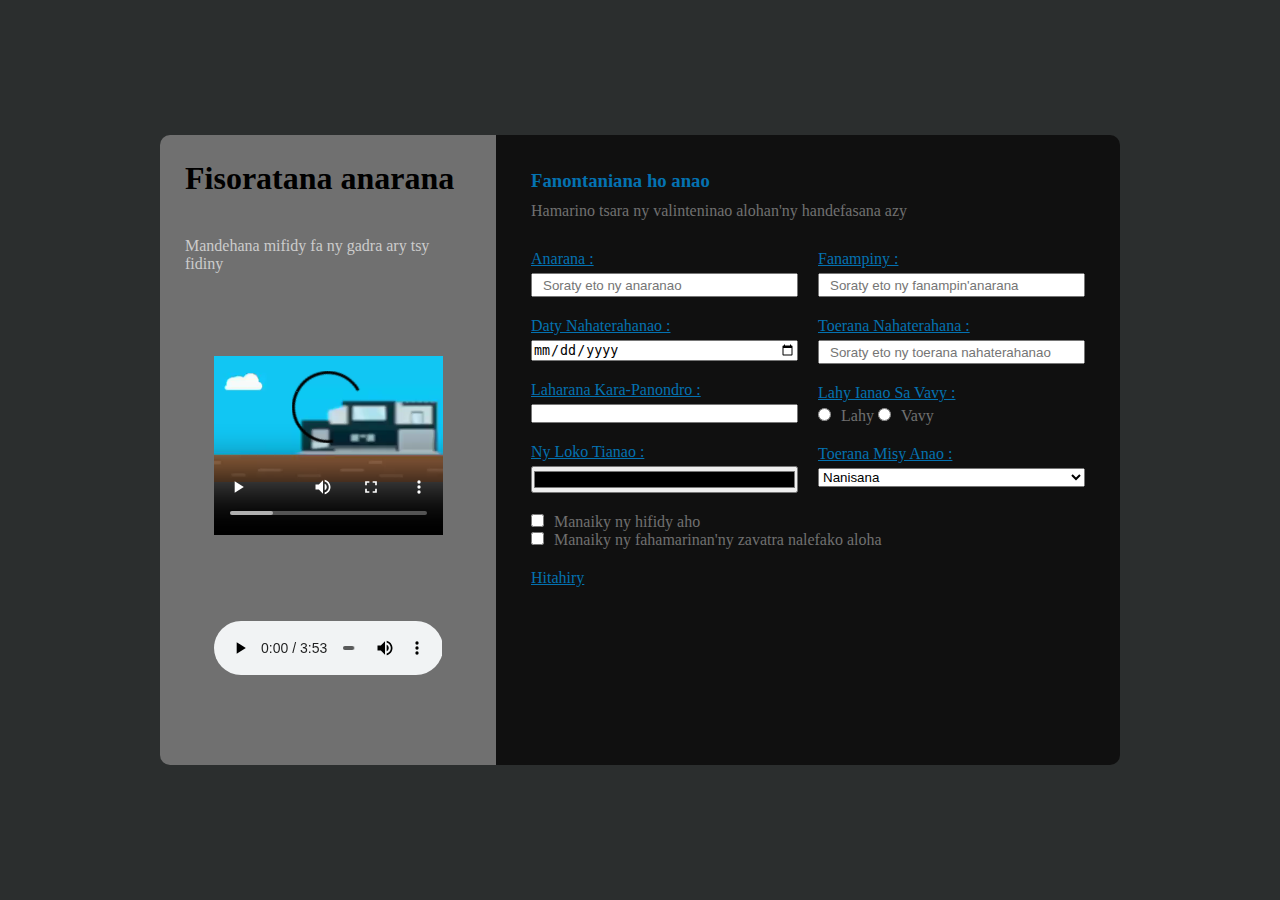
<file: index.html>
<!DOCTYPE html>
<html lang="en">
<head>
    <meta charset="UTF-8">
    <meta http-equiv="X-UA-Compatible" content="IE=edge">
    <meta name="viewport" content="width=device-width, initial-scale=1.0">
    <link rel="stylesheet" href="./assets/style.css">
    <title>Fokontany Tranokala</title>
</head>
<body>
    <div class="container">
        <section class="left">
            <h1>Fisoratana anarana </h1>
            <div>
                Mandehana mifidy fa ny gadra ary tsy fidiny
            </div>
            <video src="./assets/fifidianana.mp4" controls></video>
            <audio src="./assets/BigFLoEtOli_SurLaLune.mp3" controls></audio>
        </section>
        
        <section class="right">
            <div class="indication">
                <h3>Fanontaniana ho anao</h3>
                <p>Hamarino tsara ny valinteninao alohan'ny handefasana azy</p>
            </div>
            <div class="form-group">
                <section class="form-left">
                    <div class="form-container">
                        <label for="">anarana :</label>
                        <input type="text" placeholder="Soraty eto ny anaranao" required>
                    </div>
                    <div class="form-container">
                        <label for="">daty nahaterahanao :</label>
                        <input type="date" required>
                    </div>
                    <div class="form-container">
                        <label for="">Laharana kara-panondro :</label>
                        <input type="number" required>
                    </div>
                    <div class="form-container">
                        <label for="">Ny loko tianao :</label>
                        <input type="color"required>
                    </div>
                </section>
                <section class="form-right">
                    <div class="form-container">
                        <label for="">Fanampiny :</label>
                        <input type="text" placeholder="Soraty eto ny fanampin'anarana" required>
                    </div>
                    <div class="form-container">
                        <label for="">toerana nahaterahana :</label>
                        <input type="text" placeholder="Soraty eto ny toerana nahaterahanao" required>
                    </div>
                    <div class="form-container">
                        <label for="">Lahy ianao sa vavy :</label>
                        <div>
                            <input type="radio" name="sexe"><label for="sexe">Lahy</label>
                            <input type="radio" name="sexe"><label for="sexe">Vavy</label>
                        </div>
                    </div>
                    <div class="form-container">
                        <label for="">Toerana misy anao :</label>
                        <select name="" id="">
                            <option value="">Nanisana</option>
                            <option value="">Ambatomaro</option>
                            <option value="">Ankerana</option>
                            <option value="">Mahazo</option>
                        </select>
                    </div>
                </section>
            </div>
            <div class="accord-integrity">
                <div class="accord">
                    <input type="checkbox" name="accord" required><label for="accord">Manaiky ny hifidy aho</label>                    
                </div>
                <div class="integrity">
                    <input type="checkbox" name="integrity" required><label for="integrity">Manaiky ny fahamarinan'ny zavatra nalefako aloha</label>                    
                </div>
            </div>
            <div class="btn-login">
                <a href="login_page.html">Hitahiry</a>
            </div>
        </section>
    </div>
</body>
</html>
</file>
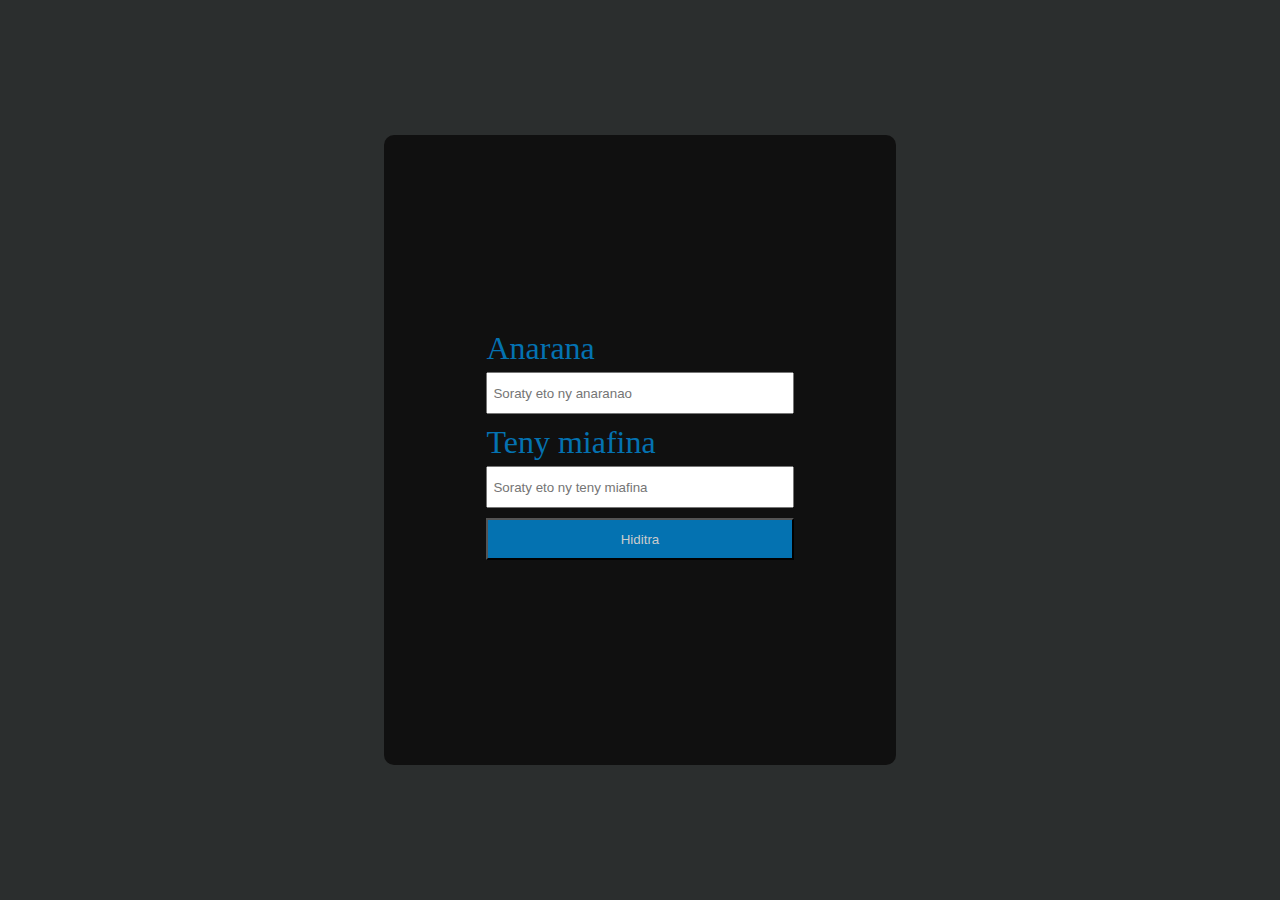
<file: login_page.html>
<!DOCTYPE html>
<html lang="en">
<head>
    <meta charset="UTF-8">
    <meta http-equiv="X-UA-Compatible" content="IE=edge">
    <meta name="viewport" content="width=device-width, initial-scale=1.0">
    <link rel="stylesheet" href="./assets/login_style.css">
    <title>Login</title>
</head>
<body>
    <div class="container">
        <label for="">Anarana</label>
        <input type="text" placeholder="Soraty eto ny anaranao" required>
        
        <label for="">Teny miafina</label>
        <input type="password" placeholder="Soraty eto ny teny miafina" required>

        <input type="button" value="Hiditra">
    </div>
</body>
</html>
</file>
<file: assets/style.css>
:root{
    --color-1: #2b2e2e;
    --color-2: #707070;
    --color-3: #0472b1;
    --color-4: #101010;
    --color-5: #ccc;
}

*{
    margin: 0;
    padding: 0;
    box-sizing: border-box;
}

html{
    width: 100vw;
    height: 100vh;
    background: var(--color-1);
}

.container{
    width: 75vw;
    height: 70vh;
    margin: 15vh auto;
    display: flex;
}

.left{
    width: 35%;
    height: 100%;
    background: var(--color-2);
    border-radius: 10px 0 0 10px;
    padding: 25px
}

.left h1{
    color: var(--color-6);
    display: flex;
    flex-direction: column;
    justify-content: center;
    margin-bottom: 40px;
}

.container .left div{
    color: var(--color-5);
    margin-bottom: 20px;
}

video{
    width: 80%;
    height: 40%;
    margin: 10px 10%;
}

audio{
    width: 80%;
    height: 20%;
    margin: 10px 10%;
}

.right{
    width: 65%;
    height: 100%;
    background: var(--color-4);
    border-radius: 0 10px 10px 0;
    padding: 25px;
}

h3{
    color: var(--color-3);
    margin: 10px;
}

.indication p{
    margin: 10px;
    color: var(--color-2);
}

.form-group{
    display: flex;
}

.form-left{
    width: 50%;
}

.form-right{
    width: 50%;
}

.form-container{
    display: flex;
    flex-direction: column;
    margin: 10px;
}

.form-container label{
    margin-top: 10px;
    margin-bottom: 5px;
    text-decoration: underline;
    text-transform: capitalize;
    color: var(--color-3);
}

.form-container div label{
    text-decoration: none;
    color: var(--color-2);
}

.form-container div input{
    margin-right: 10px;
}

.form-container input[type="text"]{
    width: 100%;
    height: 20px;
    padding: 10px;
}

.form-container input[type="color"]{
    width: 100%;
}

.accord-integrity{
    padding: 10px;
}

.accord-integrity input{
    margin-right: 10px;
}

.accord-integrity label{
    color: var(--color-2);
}

.btn-login{
    margin: 10px;
}

.btn-login a{
    color: var(--color-3);
}
</file>
<file: assets/login_style.css>
:root{
    --color-1: #2b2e2e;
    --color-2: #707070;
    --color-3: #0472b1;
    --color-4: #101010;
    --color-5: #ccc;
}

*{
    margin: 0;
    padding: 0;
    box-sizing: border-box;
}

html{
    width: 100vw;
    height: 100vh;
    background: var(--color-1);
}

.container{
    width: 40vw;
    height: 70vh;
    margin: 15vh auto;
    display: flex;
    flex-direction: column;
    background: var(--color-4);
    justify-content: center;
    align-items: center;
    border-radius: 10px;
}


label{
    width: 60%;
    font-size: 32px;
    margin-bottom: 5px;
    color: var(--color-3);
}

input{
    color: var(--color-3);
    width: 60%;
    height: 42px;
    margin-bottom: 10px;
    padding: 5px;
}

input[type="button"]{
    background: var(--color-3);
    color: var(--color-5);
}
</file>
